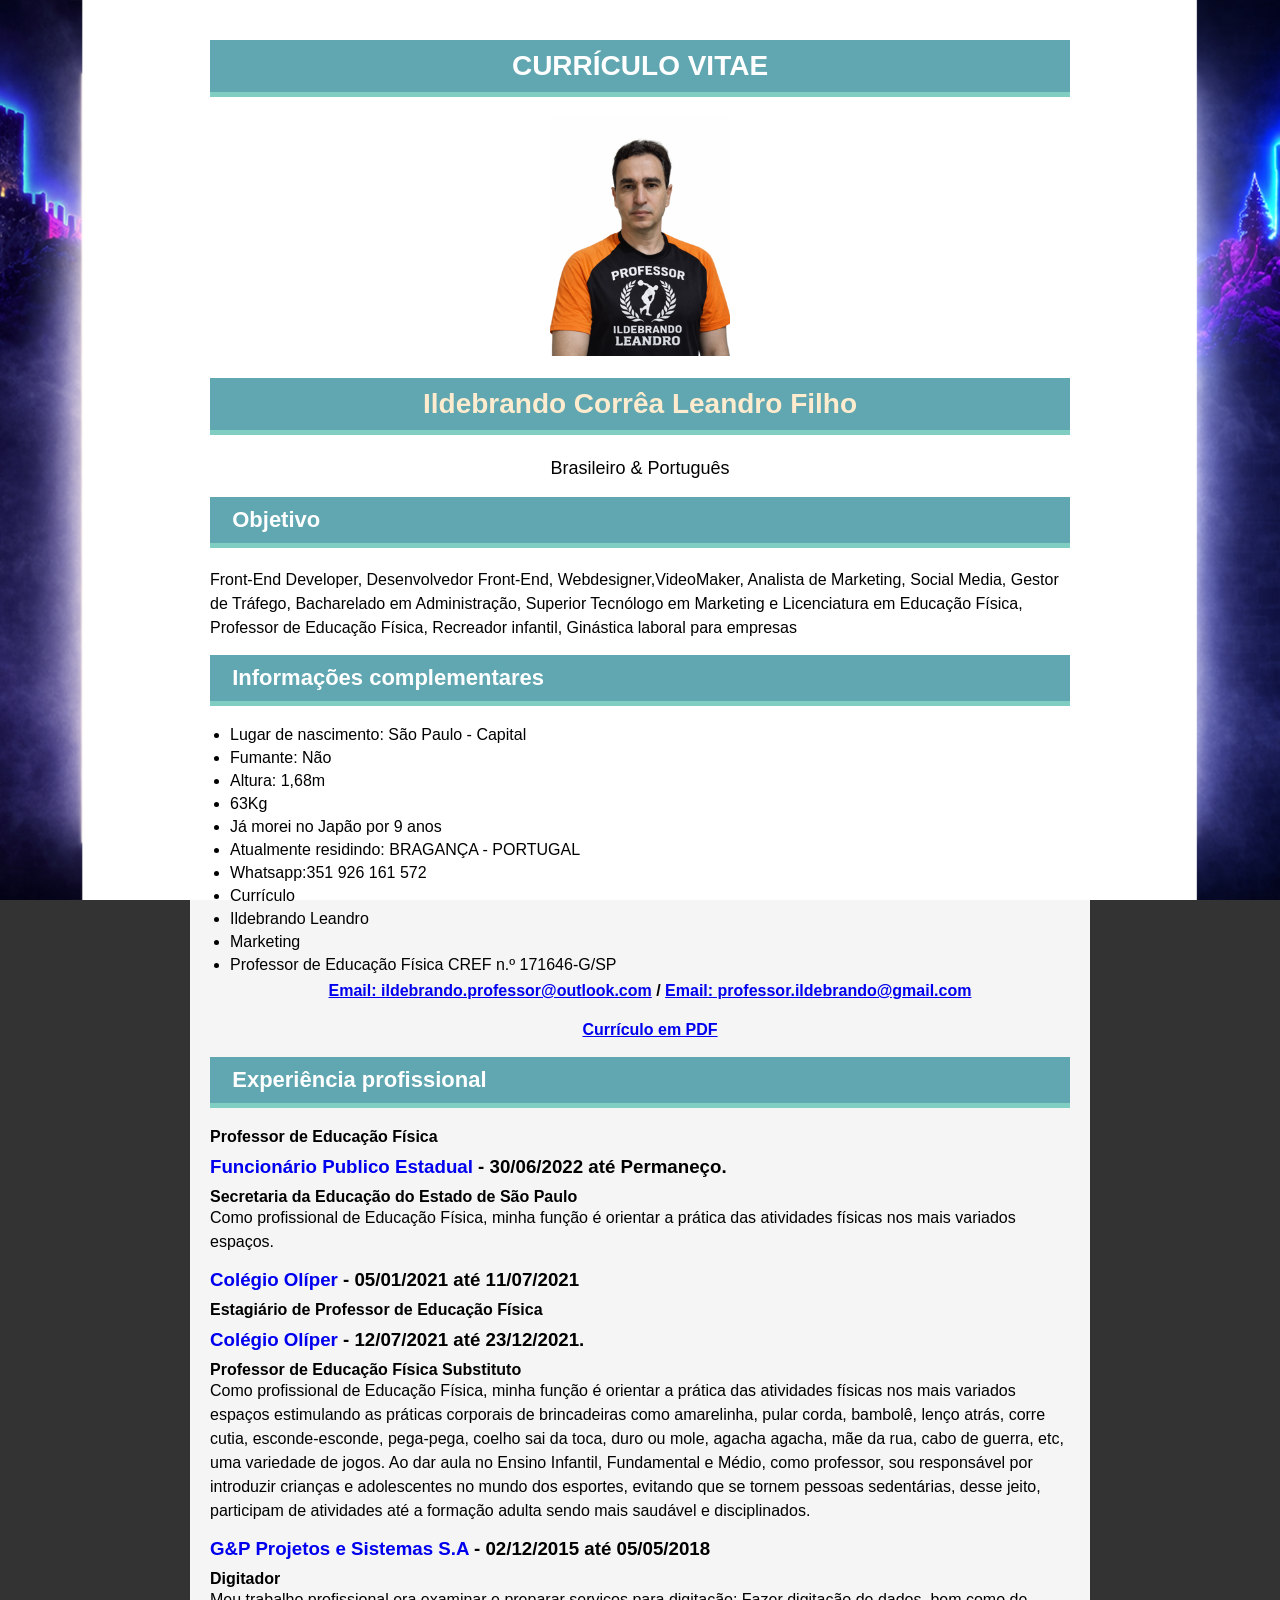
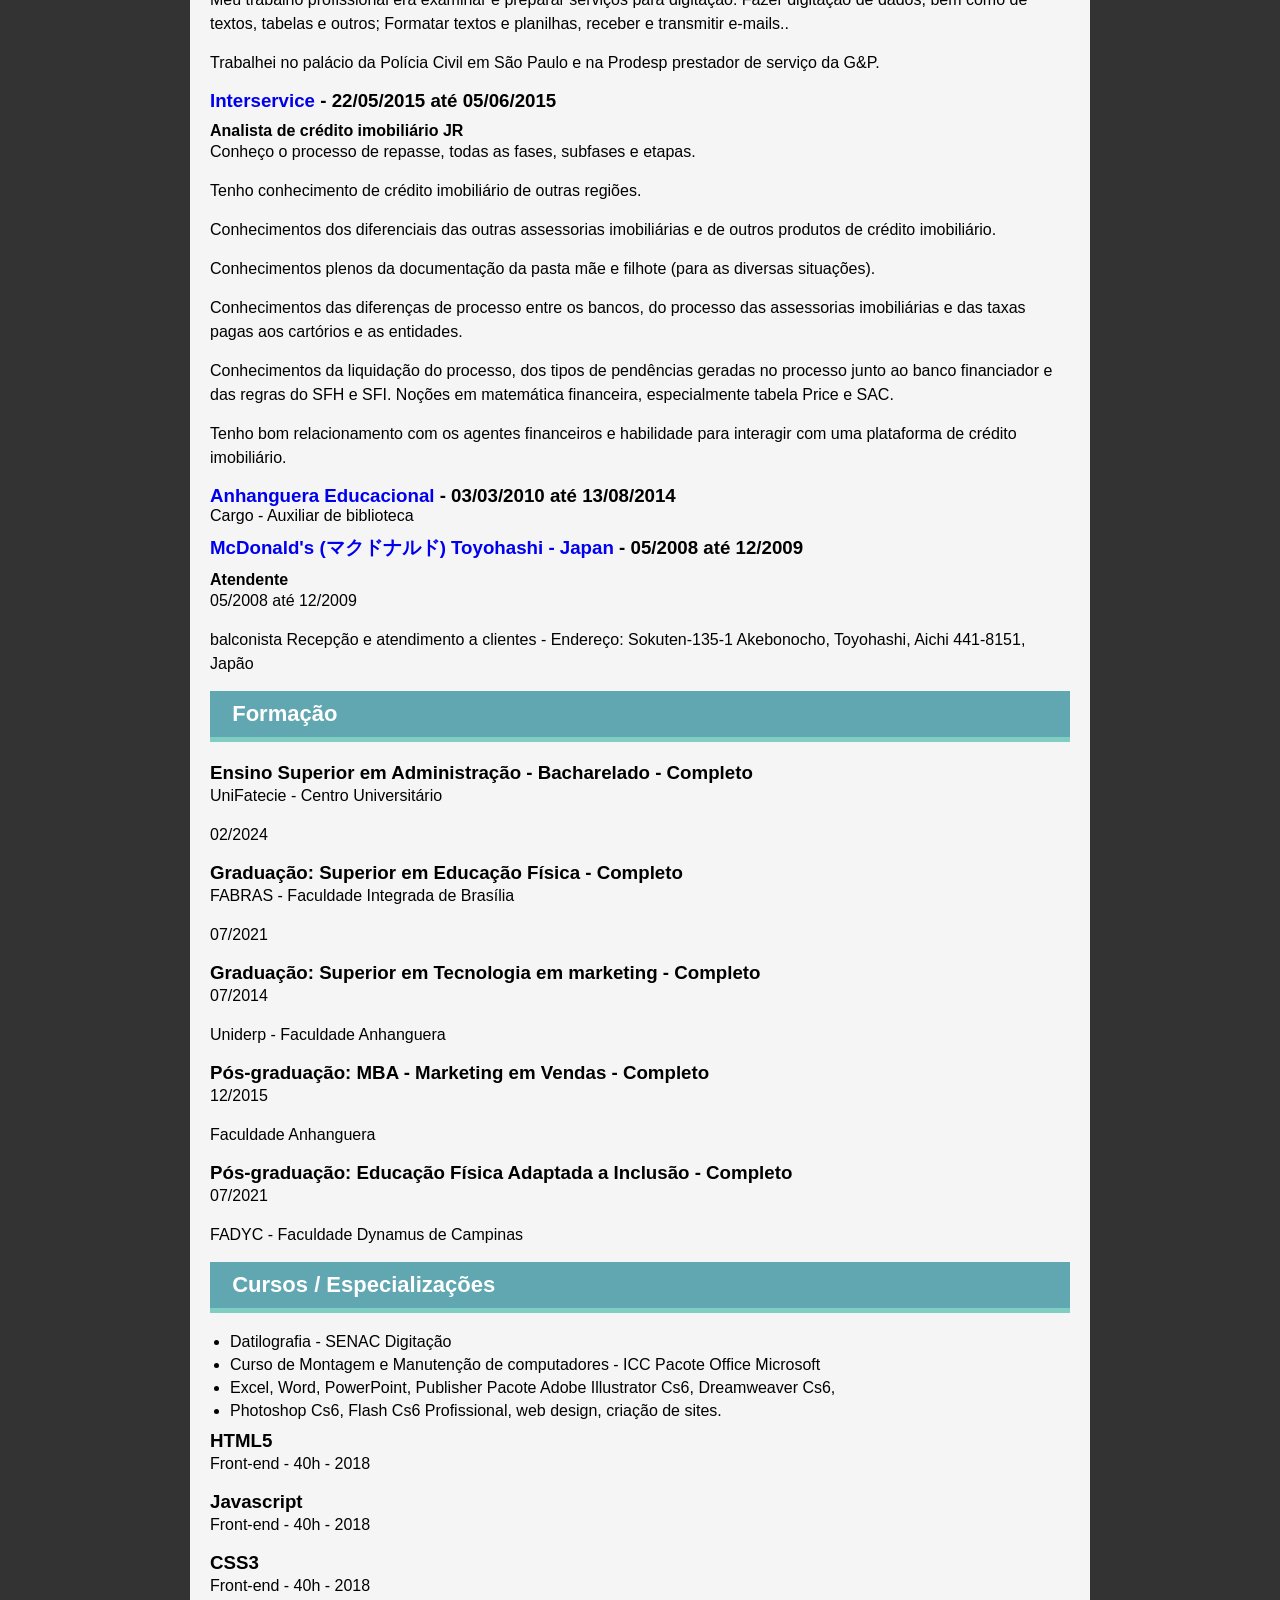
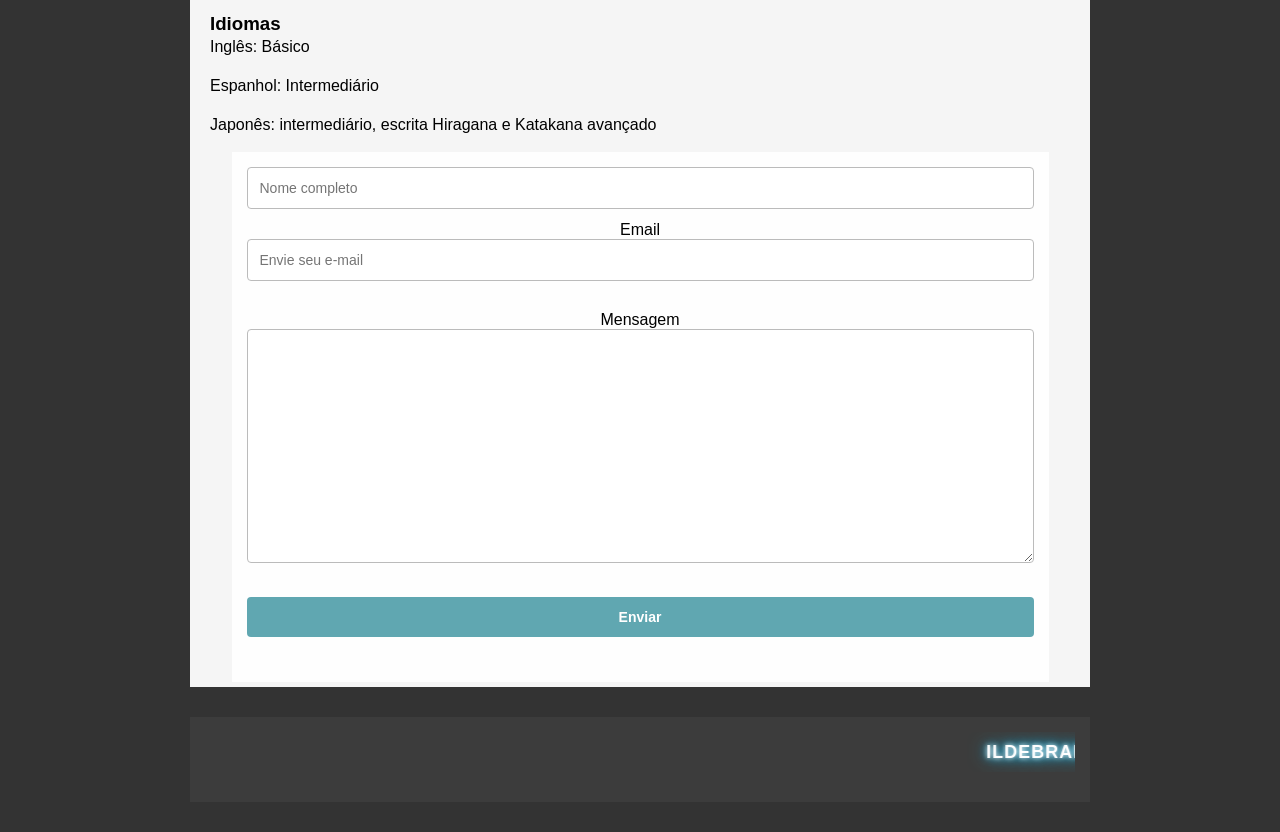
<file: curriculo.html>
<!doctype html>
<html lang="pt-br">
<head>

<title>Currículo Ildebrando Leandro | Professor de Educação Física em Portugal</title>

<meta charset="utf-8">

<meta name="description" content="Currículo de Ildebrando Leandro, Professor de Educação Física em Portugal. Experiência profissional, formação e atuação em treino, saúde e marketing digital.">

<meta name="keywords" content="currículo Ildebrando Leandro, professor educação física Portugal, personal trainer Portugal, experiência profissional educação física">

<meta name="author" content="Ildebrando Leandro">

<meta name="robots" content="index, follow">

<meta name="viewport" content="width=device-width, initial-scale=1.0">

<!-- CANONICAL CORRETO -->
<link rel="canonical" href="https://professorildebrandoleandro.github.io/curriculo.html">

<!-- OPEN GRAPH CORRETO -->
<meta property="og:title" content="Currículo Ildebrando Leandro">
<meta property="og:description" content="Professor de Educação Física em Portugal. Experiência, formação e atuação profissional.">
<meta property="og:image" content="https://professorildebrandoleandro.github.io/imagens/professor2.png">
 <meta property="og:image:width" content="1200">
<meta property="og:image:height" content="630">
<meta property="og:url" content="https://professorildebrandoleandro.github.io/curriculo.html">
<meta property="og:type" content="website">

<!-- TWITTER -->
<meta name="twitter:card" content="summary_large_image">
<meta name="twitter:title" content="Currículo Ildebrando Leandro">
<meta name="twitter:description" content="Professor de Educação Física em Portugal. Experiência e formação.">
<meta name="twitter:image" content="https://professorildebrandoleandro.github.io/imagens/professor2.png">

<!-- GEO -->
<meta name="geo.region" content="PT">
<meta name="geo.placename" content="Portugal">
<meta name="google-site-verification" content="8DI1Gz8VslJPq7D932rzmDaVg-qo2TDP5fJksBQ0pLk">

 
 
<link rel="stylesheet" href="curriculo.css">
 
<!-- FAVICON -->

<link rel="icon" type="image/png" href="https://professorildebrandoleandro.github.io/favicon.png">
 
<script async src="https://www.googletagmanager.com/gtag/js?id=G-6FDY6WKJVM"></script>
<script>
window.dataLayer = window.dataLayer || [];
function gtag(){dataLayer.push(arguments);}
gtag('js', new Date());
gtag('config', 'G-6FDY6WKJVM');
</script>

 <script type="application/ld+json">
{
  "@context": "https://schema.org",
  "@type": "Person",
  "name": "Ildebrando Corrêa Leandro Filho",
  "image": "https://professorildebrandoleandro.github.io/imagens/professor2.png",
  "jobTitle": "Professor de Educação Física",
  "url": "https://professorildebrandoleandro.github.io/curriculo.html"
}
</script>

</head>

 
<body>
<div class="container">
   
<h1> CURRÍCULO VITAE </h1>


<p class="foto"> <a href="index.html" target="_blank"><img src="imagens/professor.png" alt="Ildebrando Corrêa Leandro Filho"/> </a>
      
        
<h1> <a href="https://curriculo.rf.gd/curriculo.html" style="color: blanchedalmond; text-decoration: none;" target="_blank"> Ildebrando Corrêa Leandro Filho</a> </h1>
<p class="meio"> Brasileiro & Português </p> 
 
<h2> &nbsp; Objetivo</h2>
<p class="p1">Front-End Developer, Desenvolvedor Front-End, Webdesigner,VideoMaker, Analista de Marketing, Social Media, Gestor de Tráfego, Bacharelado em Administração, Superior Tecnólogo em Marketing e Licenciatura em Educação Física, Professor de Educação Física,  Recreador infantil, Ginástica laboral para empresas</p>

<h2> &nbsp; Informações complementares</h2> 
        
<ul>
<li>Lugar de nascimento: São Paulo - Capital</li>
<li> Fumante: Não </li>
<li>Altura: 1,68m</li>
<li>63Kg</li>
<li>Já morei no Japão por 9 anos</li>
<li> Atualmente residindo: BRAGANÇA - PORTUGAL</li>
<li> <a style="color: black;" class="li" href="https://api.whatsapp.com/send?1=pt_BR&phone=351926161572" target="_blank">Whatsapp:351 926 161 572</a></li>
<li><a style="color: black;" class="li" href="https://curriculo.rf.gd/curriculo1.html" target="_blank"> Currículo</a></li>
<li><a style="color: black;" class="li" href="https://professor-ildebrando-leandro.rf.gd/ildebrando.html" target="_blank">Ildebrando Leandro</a></li>
<li><a style="color: black;" class="li" href="http://professor-ildebrando-leandro.rf.gd/professor.html" target="_blank"> Marketing &nbsp;  &nbsp;  &nbsp; </a></li>
<li> <a style="color: black;" class="li"  href="https://www.confef.org.br/" target="_blank">Professor de Educação Física CREF n.º 171646-G/SP</a></li>
<p class="p8"> <a href="mailto:ildebrando@professor.educacao.sp.gov.br">Email: ildebrando.professor@outlook.com</a> / <a href="mailto:professor.ildebrando@gmail.com">Email: professor.ildebrando@gmail.com</a></P> 
<p class="p8"> <a href="currículo portugues.pdf" > Currículo em PDF</a> </p>  

</ul>
        
 <h2> &nbsp; Experiência profissional</h2>        
         
 <h4>Professor de Educação Física</h4>
        
<h3> <a href="https://transparencia.educacao.sp.gov.br/Home/DetalhesEscola?codesc=906426" style="text-decoration:none" target="_blank">Funcionário Publico Estadual </a> -  30/06/2022 até Permaneço.</h3>

        
<h4>Secretaria da Educação do Estado de São Paulo</h4>

<p style="text-align:left;"> Como profissional de Educação Física, minha função é orientar a prática das atividades físicas nos mais variados espaços.</p>
    
         
        
<h3 style="text-align: left;"> <a href="https://www.facebook.com/colegiooliper1/" style="text-decoration: none;" target="_blank">Colégio Olíper</a> - 05/01/2021 até 11/07/2021 </h3>
        
<h4>Estagiário de Professor de Educação Física</h4>
        
<h3> <a href="https://www.facebook.com/colegiooliper1/" style="text-decoration: none;" target="_blank">Colégio Olíper</a> -  12/07/2021 até 23/12/2021.</h3>
        
<h4>Professor de Educação Física Substituto</h4>

<p style="text-align: left;"> Como profissional de Educação Física, minha função é orientar a prática das atividades físicas nos mais variados espaços estimulando as práticas corporais de brincadeiras como amarelinha, pular corda, bambolê, lenço atrás, corre cutia, esconde-esconde, pega-pega, coelho sai da toca, duro ou mole, agacha agacha, mãe da rua, cabo de guerra, etc, uma variedade de jogos. Ao dar aula no Ensino Infantil, Fundamental e Médio, como professor, sou responsável por introduzir crianças e adolescentes no mundo dos esportes, evitando que se tornem pessoas sedentárias, desse jeito, participam de atividades até a formação adulta sendo mais saudável e disciplinados.</p>

<h3> <a href="https://www.gpnet.com.br/" style="text-decoration: none;" target="_blank">G&P Projetos e Sistemas S.A</a> - 02/12/2015 até 05/05/2018</h3>
<h4>Digitador </h4>        
<p style="text-align: left;">Meu trabalho profissional era examinar e preparar serviços para digitação: Fazer digitação de dados, bem como de textos, tabelas e outros; Formatar textos e planilhas, receber e transmitir e-mails..</p>

<p style="text-align: left;">Trabalhei no palácio da Polícia Civil em São Paulo e na Prodesp prestador de serviço da G&P.</p>

<h3><a href="http://www.interservicer.com.br/" style="text-decoration: none;" target="_blank">Interservice</a> - 22/05/2015 até 05/06/2015</h3>
<h4>Analista de crédito imobiliário JR</h4>
<p style="text-align: left;">Conheço o processo de repasse, todas as fases, subfases e etapas.</p> 
<p style="text-align: left;">Tenho conhecimento de crédito imobiliário de outras regiões.</p> 
<p style="text-align: left;"> Conhecimentos dos diferenciais das outras assessorias imobiliárias e de outros produtos de crédito imobiliário.</p> 
<p style="text-align: left;">Conhecimentos plenos da documentação da pasta mãe e filhote (para as diversas situações).</p> 
<p style="text-align: left;">Conhecimentos das diferenças de processo entre os bancos, do processo das assessorias imobiliárias e das taxas pagas aos cartórios e as entidades. </p> 
<p style="text-align: left;">Conhecimentos da liquidação do processo, dos tipos de pendências geradas no processo junto ao banco financiador e das regras do SFH e SFI. Noções em matemática financeira, especialmente tabela Price e SAC.</p> 
<p style="text-align: left;"> Tenho bom relacionamento com os agentes financeiros e habilidade para interagir com uma plataforma de crédito imobiliário.</p>
        
<h3> <a href="https://www.anhanguera.com/inscricao?gclid=EAIaIQobChMI2POHmrWQ8wIVVwaRCh0kzA1sEAAYASAAEgK4yvD_BwE" style=" text-decoration: none;" target="_blank"> Anhanguera Educacional </a> - 03/03/2010 até 13/08/2014 </h3> Cargo - Auxiliar de biblioteca
        
<h3><a href="https://www.mcdonalds.co.jp/" style="text-decoration: none;" target="_blank">McDonald's (マクドナルド) Toyohashi - Japan</a> - 05/2008 até 12/2009</h3>

<h4>Atendente</h4>
<p class="p6">05/2008 até 12/2009</p>
        
<p style="text-align: left;">balconista Recepção e atendimento a clientes - Endereço: Sokuten-135-1 Akebonocho, Toyohashi, Aichi 441-8151, Japão </p>

<h2> &nbsp; Formação</h2>
        
<h3>Ensino Superior em Administração - Bacharelado - Completo</h3>
<p style="text-align: left;">UniFatecie - Centro Universitário </p>
<p class="p6">02/2024</p>
<h3>Graduação: Superior em Educação Física - Completo</h3>
<p style="text-align: left;">FABRAS - Faculdade Integrada de Brasília</p>
<p style="text-align: left;"> 07/2021</p> 
        
<h3>Graduação: Superior em Tecnologia em marketing - Completo</h3> <p style="text-align: left;">07/2014</p>
<p class="p6" >Uniderp - Faculdade Anhanguera</p>
        
<h3>Pós-graduação: MBA - Marketing em Vendas - Completo</h3>
<p style="text-align: left;">12/2015</p>

<p class="p6">Faculdade Anhanguera</p>
        
<h3>Pós-graduação: Educação Física Adaptada a Inclusão - Completo</h3>
<p class="p6">07/2021</p>

<p class="p6">FADYC - Faculdade Dynamus de Campinas</p>

<h2> &nbsp; Cursos / Especializações</h2>
        
<ul>

<li> Datilografia - SENAC Digitação </li>
<li>Curso de Montagem e Manutenção de computadores - ICC Pacote Office Microsoft</li>
<li>Excel, Word, PowerPoint, Publisher Pacote Adobe Illustrator Cs6, Dreamweaver Cs6, </li>
<li>Photoshop Cs6, Flash Cs6 Profissional, web design, criação de sites. </li>
</ul>


<h3>HTML5</h3>
<p style="text-align: left;">Front-end - 40h - 2018</p>

<h3>Javascript</h3>
<p style="text-align: left;">Front-end - 40h - 2018</p>

<h3>CSS3</h3>
<p class="p6">Front-end - 40h - 2018</p>

<h3>Idiomas</h3>
<p style="text-align: left;">Inglês: Básico</p>
<p style="text-align: left;">Espanhol: Intermediário</p>
<p style="text-align: left;">Japonês: intermediário, escrita Hiragana e Katakana avançado</p>
        
        
        
<form action="https://formsubmit.co/professor.ildebrando@gmail.com" method="POST" class="central">

<input type="hidden" name="_next" value="https://curriculum-vitae.rf.gd">

<input type="text" name="name" placeholder="Nome completo"><br>

<label>Email</label>
<input type="email" name="email" placeholder="Envie seu e-mail"><br><br>

<label>Mensagem</label>
<textarea name="message" rows="13" cols="50"></textarea><br><br>

<input type="submit" value="Enviar"><br><br>

</form>
</div>  
<footer class="rodape">
                
<p>   <marquee class="lead" behavior="SCROLL"  direction= "left" width="100% "><span style="font-weight: bold;">ILDEBRANDO LEANDRO PROFESSOR DE EDUCAÇÃO FÍSICA  ( CREF n.º 171646-G/SP ) </span>
<span style="font-style: italic;"> </span></marquee> </p>

</footer> 

</body>

</html>
</file>
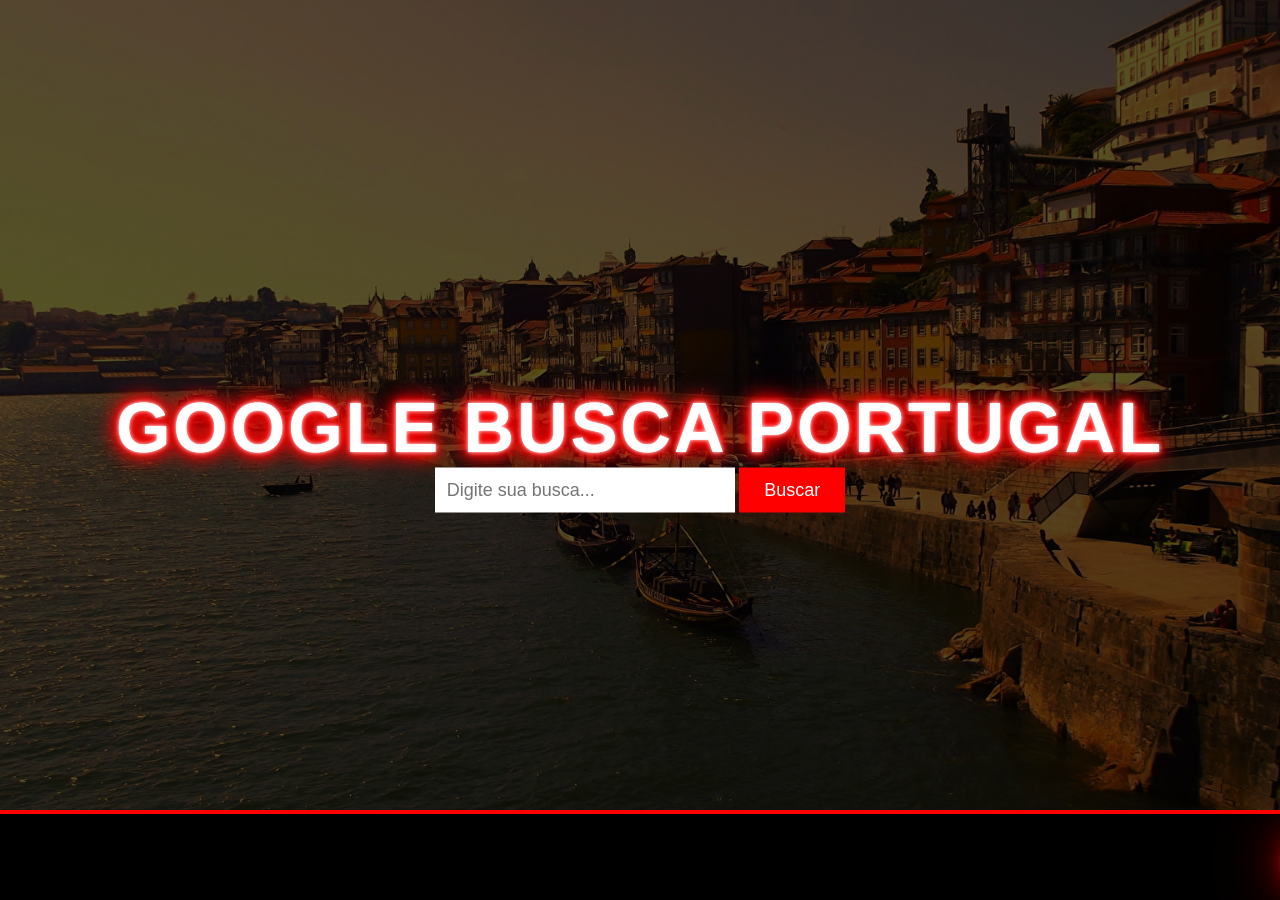
<file: Google.html>
<!doctype html>
<html lang="pt-br">
<head>

<title>Google Busca Portugal</title>

<meta charset="utf-8">

<meta name="description" content="Ildebrando Leandro é Professor de Educação Física, especialista em treino, saúde e qualidade de vida. Atua em Portugal e Brasil com Marketing Digital e Web Design.">

<meta name="keywords" content="Ildebrando Leandro, professor de educação física, educação física portugal, educação física brasil, treino portugal, treino brasil, personal trainer portugal, personal trainer brasil, marketing digital, web design">

<meta name="author" content="Ildebrando Leandro">

<meta name="robots" content="index, follow">

<meta name="viewport" content="width=device-width, initial-scale=1.0">

<link rel="canonical" href="https://professor-leandro.rf.gd/">

<meta property="og:title" content="Ildebrando Leandro | Professor de Educação Física">
<meta property="og:description" content="Educação Física, treino, saúde e Marketing Digital em Portugal e Brasil.">
<meta property="og:image" content="https://professor-leandro.rf.gd/imagens/professor2.png">
<meta property="og:url" content="https://professor-leandro.rf.gd/">
<meta property="og:type" content="website">

<meta name="twitter:card" content="summary_large_image">
<meta name="twitter:title" content="Ildebrando Leandro">
<meta name="twitter:description" content="Educação Física e Marketing Digital em Portugal e Brasil">
<meta name="twitter:image" content="https://professor-leandro.rf.gd/imagens/professor2.png">

<meta name="geo.region" content="PT-BR">
<meta name="geo.placename" content="Portugal, Brasil">

<meta name="google-site-verification" content="8DI1Gz8VslJPq7D932rzmDaVg-qo2TDP5fJksBQ0pLk">

<link rel="icon" href="imagens/logogoogle.jpg">

<!-- Google tag (gtag.js) -->
<script async src="https://www.googletagmanager.com/gtag/js?id=G-1FP70H21KP"></script>
<script>
window.dataLayer = window.dataLayer || [];
function gtag(){dataLayer.push(arguments);}
gtag('js', new Date());
gtag('config', 'G-1FP70H21KP');
</script>

<style>

/* RESET */
*{
    margin:0;
    padding:0;
    box-sizing:border-box;
}

body{
    font-family: Arial, sans-serif;
    height:100vh;
    background: url("imagens/portuga.jpg") center/cover no-repeat;
    color:white;
}

/* FUNDO ESCURO */
body::before{
    content:"";
    position:fixed;
    top:0;
    left:0;
    width:100%;
    height:100%;
    background:rgba(0,0,0,0.65);
    z-index:0;
}

/* CONTEÚDO NA FRENTE */
.container, .rodape{
    position:relative;
    z-index:1;
}

/* CENTRAL */
.container{
    position:absolute;
    top:50%;
    left:50%;
    transform:translate(-50%, -50%);
    text-align:center;
    width:100%;
}

/* 🔥 TÍTULO — BRANCO FIXO + NEON VERMELHO FORTE */
.neon{
    font-size:70px;
    color:#ffffff;
    letter-spacing:3px;

    text-shadow:
        0 0 5px #ffffff,
        0 0 1px #ffffff,
        0 0 20px #ff0000,
        0 0 4px #ff0000,
        0 0 8px #ff0000,
        0 0 12px #ff0000,
        0 0 20px #ff0000,
        0 0 30px #ff0000;
}

/* INPUT */
input{
    padding:12px;
    width:300px;
    font-size:18px;
    border:none;
    outline:none;
}

/* BOTÃO */
button{
    padding:12px 25px;
    background:red;
    color:white;
    border:none;
    font-size:18px;
    cursor:pointer;
    transition:0.3s;
}

button:hover{
    background:#ff0000;
    box-shadow:0 0 20px red;
}

/* 🔥 RODAPÉ */
.rodape{
    position:fixed;
    bottom:0;
    left:0;
    width:100%;
    height:90px;
    background:#000;
    display:flex;
    align-items:center;
    overflow:hidden;
    border-top:4px solid red;
}

/* TEXTO DO RODAPÉ */
.marquee{
    white-space:nowrap;
    display:inline-block;
    font-size:45px;
    font-weight:bold;
    padding-left:100%;

    color:#ffffff;

    text-shadow:
        0 0 5px #ffffff,
        0 0 10px #ffffff,
        0 0 20px red,
        0 0 40px red,
        0 0 80px red;

    animation: correr 20s linear infinite, piscarRodape 1s infinite;
}

/* LINK SEM SUBLINHADO */
.marquee a{
    color:#ffffff;
    text-decoration:none;
}

/* ANIMAÇÃO RODAPÉ */
@keyframes piscarRodape{
    0%{
        opacity:1;
        text-shadow:
            0 0 5px #f8f3f7,
            0 0 10px red;
    }
    50%{
        opacity:0.6;
        text-shadow:
            0 0 20px #fff,
            0 0 60px rgb(255, 0, 0);
    }
    100%{
        opacity:1;
        text-shadow:
            0 0 5px #fff,
            0 0 120px red;
    }
}

/* MOVIMENTO */
@keyframes correr{
    from{ transform:translateX(0); }
    to{ transform:translateX(-100%); }
}

/* RESPONSIVO */
@media(max-width:768px){
    .neon{font-size:40px;}
    input{width:90%;}
    .marquee{font-size:22px;}
}

</style>

</head>

<body>

<div class="container">
    <h1 class="neon">  GOOGLE BUSCA PORTUGAL</h1>

    <form action="https://www.google.com/search" method="get">
        <input type="text" name="q" placeholder="Digite sua busca...">
        <button type="submit">Buscar</button>
    </form>
</div>

<!-- LETREIRO -->
<div class="rodape">
    <div class="marquee">
        <a href="Ildebrando.html " target="_blank">🔥 PROFESSOR ILDEBRANDO LEANDRO • EDUCAÇÃO FÍSICA • SAÚDE • EMAGRECIMENTO • TRANSFORME SEU CORPO HOJE 🔥</a>
    </div>
</div>

</body>
</html>
</file>
<file: curriculo.css>
/* RESET */
*{
    margin:0;
    padding:0;
    box-sizing:border-box;
}

/* BODY */
body{
    font-family: Arial, Helvetica, sans-serif;

    background-image: url("imagens/sem.logo.jpg");
    background-position: center 40%;
    background-size: cover;
    background-repeat: no-repeat;
    background-attachment: fixed;

    margin: 0;
    padding: 0;

    background-color: #333;
}

/* CONTAINER */
.container{
    width: 95%;
    max-width: 900px;
    margin: 20px auto;
    padding: 20px;
    padding-bottom: 5px; /* REMOVE ESPAÇO EXTRA */
    background-color: rgba(255,255,255,0.95);
}

/* FOTO */
.foto{
    text-align: center;
}

.foto img{
    width:180px;
    max-width:100%;
}

/* TITULOS */
h1{
    color:#fff;
    margin-bottom: 20px;
    text-align:center;
    background-color: rgb(96, 167, 177);
    font-size:28px;
    padding:10px;
    border-bottom:5px solid rgb(128, 206, 194);
}

h2{
    color:#fff;
    text-align:left;
    background-color: rgb(96, 167, 177);
    font-size:22px;
    padding:10px;
    margin-top: 10px;
    margin-bottom: 20px;
    border-bottom:5px solid rgb(128, 206, 194);
}

h3, h4{
    margin-top:10px;
}

/* TEXTOS */
p{
    font-size:16px;
    line-height:1.5;
     margin-bottom: 15px;
    text-align:left;
}

/* CLASSES */
.meio{
    text-align:center;
    font-size:18px;
}

.p1{
    text-align:left;
}

.p6{
    text-align:left;
}

.p8{
    text-align:center;
    font-weight:bold;
}

/* LISTA */
ul{
    margin-top:10px;
    padding-left:20px;
}

li{
    margin-bottom:5px;
}

/* LINKS */
.li{
    text-decoration:none;
    color:black;
}

/* BLOCO LATERAL */
.p4{
    float:left;
    width:27%;
    margin:0 10px 10px 0;
}

/* FORMULÁRIO */
.central{
    width: 95%;
    max-width: 900px;  /* IGUAL AO CONTAINER */
    margin: 5px auto 0 auto; /* remove espaço embaixo */
    padding: 15px;

    background-color: rgba(255,255,255,0.95);
    text-align: center;
}
.central input,
.central textarea{
    width: 100%;
    padding: 12px;
    margin-bottom: 12px;
    border: 1px solid #bbb;
    border-radius: 4px;
    font-size: 14px;
}

.central input[type="submit"]{
    background: rgb(96, 167, 177);
    color: white;
    border: none;
    padding: 12px;
    font-weight: bold;
    cursor: pointer;
}

/* RODAPÉ */
.rodape{
    width: 100%;
    max-width: 900px;
    margin: 30px auto;

    background: #3c3c3c;
    padding: 15px;

    text-align: center;
    overflow: hidden;
}

/* TEXTO DO RODAPÉ (NEON) */
.lead{
    display:flex;
    justify-content:center;
    align-items:center;

    width:100%;
    height: 40px; /* força alinhamento vertical */

    color:#ffffff;
    font-size:18px;   /* aumentei */
    font-weight:bold;
    letter-spacing:1px;

    text-align:center;

    /* NEON AZUL MAIS LIMPO */
    text-shadow:
        0 0 5px #ffffff,
        0 0 10px #00c3ff,
        0 0 20px #00c3ff;

    animation: neonSoft 2s infinite alternate;
}

/* ANIMAÇÃO */
@keyframes neonPulse {
    from{
        text-shadow:
            0 0 5px #fff,
            0 0 10px #ff0000;
    }
    to{
        text-shadow:
            0 0 10px #fff,@keyframes neonBlue {
    from{
        text-shadow:
            0 0 5px #fff,
            0 0 10px #00aaff;
    }
    to{
        text-shadow:
            0 0 10px #fff,
            0 0 25px #00aaff,
            0 0 50px #00aaff;
    }
}

/* RESPONSIVO */
@media (max-width:768px){

    h1{
        font-size:22px;
    }

    h2{
        font-size:18px;
    }

    p, li{
        font-size:14px;
    }

    .foto img{
        width:140px;
    }

    .p4{
        float:none;
        width:100%;
    }

    .central{
        width:100%;
    }

   .rodape{
    width: 95%;
    max-width: 900px;
    margin: 5px auto 10px auto; /* encosta no formulário */

    background: #000; /* PRETO FORTE */
    padding: 15px;

    text-align: center;
    border-radius: 8px;

    box-shadow: 0 0 15px rgba(0,0,255,0.5);
}
</file>
